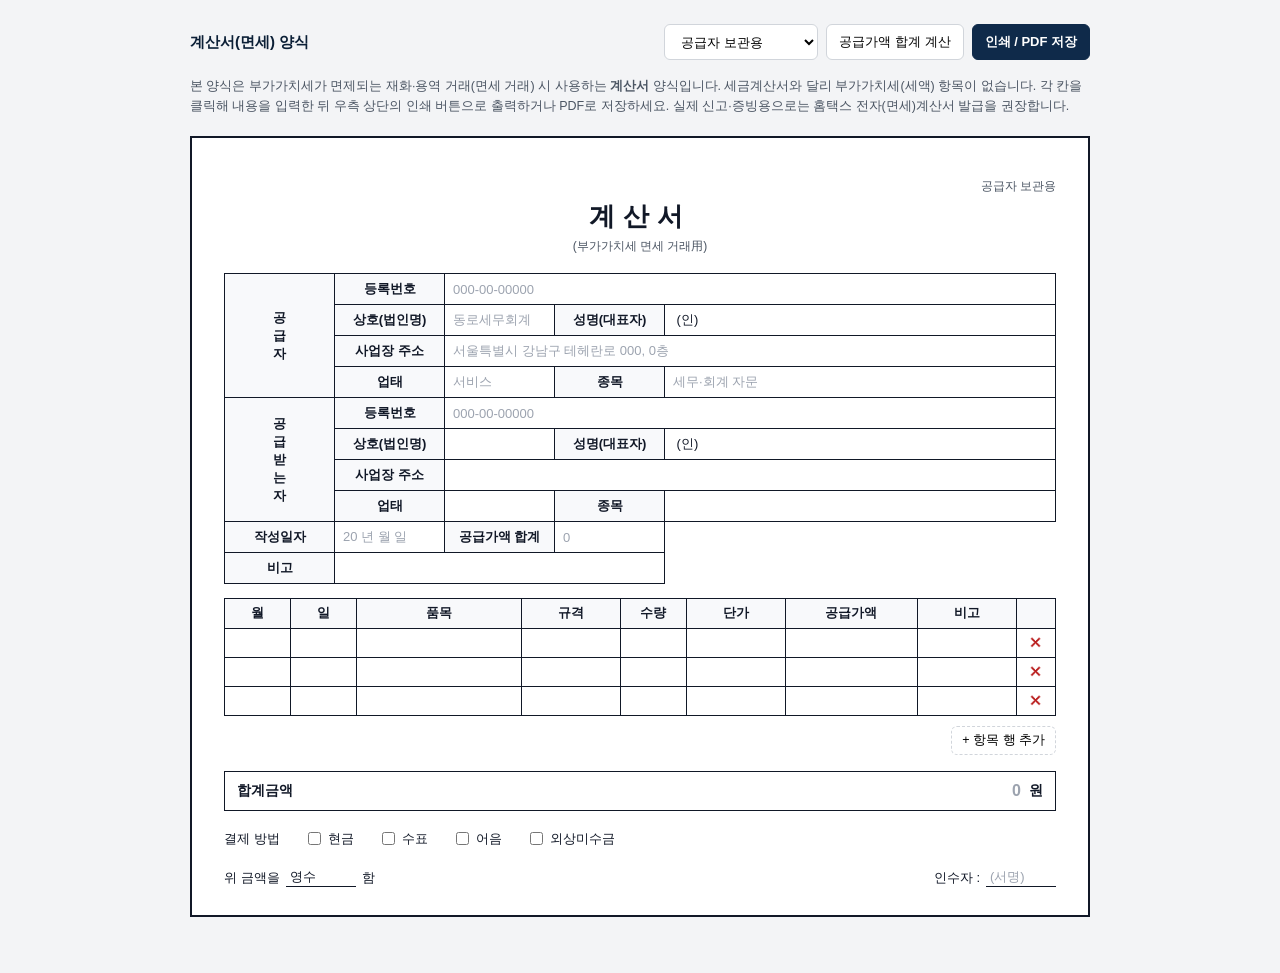
<file: documents/tax-free-invoice.html>
<!DOCTYPE html>
<html lang="ko">
<head>
<meta charset="UTF-8">
<meta name="viewport" content="width=device-width, initial-scale=1.0">
<title>계산서(면세) 양식 - 동로세무회계</title>
<meta name="description" content="면세 거래에 사용하는 계산서(부가가치세법 시행규칙 별지 제25호 서식 기반) 양식입니다. 화면에서 바로 입력한 뒤 인쇄할 수 있습니다.">
<style>
  :root{
    --navy-900:#0b1f36;
    --navy-800:#0f2a4a;
    --gold-500:#c9974d;
    --gray-700:#4b5563;
    --gray-300:#d1d5db;
    --gray-100:#f3f4f6;
    --gray-50:#f8f9fb;
  }
  *{ box-sizing:border-box; }
  body{
    margin:0;
    font-family:"Malgun Gothic","Apple SD Gothic Neo",-apple-system,BlinkMacSystemFont,sans-serif;
    color:#111827;
    background:var(--gray-100);
    padding:24px;
  }

  /* Toolbar */
  .toolbar{
    max-width:900px;
    margin:0 auto 16px;
    display:flex;
    flex-wrap:wrap;
    gap:8px;
    align-items:center;
    justify-content:space-between;
  }
  .toolbar__title{ font-size:15px; font-weight:700; color:var(--navy-900); }
  .toolbar__actions{ display:flex; flex-wrap:wrap; gap:8px; }
  .toolbar select,
  .toolbar button{
    font-family:inherit;
    font-size:13px;
    border-radius:6px;
    border:1px solid var(--gray-300);
    background:#fff;
    padding:8px 12px;
    cursor:pointer;
  }
  .toolbar button.primary{
    background:var(--navy-800);
    border-color:var(--navy-800);
    color:#fff;
    font-weight:600;
  }
  .toolbar__hint{
    max-width:900px;
    margin:0 auto 20px;
    font-size:12.5px;
    color:var(--gray-700);
    line-height:1.6;
  }

  /* Invoice sheet */
  .sheet{
    max-width:900px;
    margin:0 auto 32px;
    background:#fff;
    border:2px solid #111827;
    padding:28px 32px;
  }
  .sheet__copy-label{
    text-align:right;
    font-size:12px;
    color:var(--gray-700);
    margin-bottom:4px;
  }
  .sheet__title{
    text-align:center;
    font-size:26px;
    font-weight:800;
    letter-spacing:8px;
    margin:4px 0 4px;
  }
  .sheet__subtitle{
    text-align:center;
    font-size:12px;
    color:var(--gray-700);
    margin:0 0 18px;
  }

  table.info{
    width:100%;
    border-collapse:collapse;
    margin-bottom:14px;
  }
  table.info th, table.info td{
    border:1px solid #111827;
    padding:6px 8px;
    font-size:13px;
    vertical-align:middle;
  }
  table.info th{
    background:var(--gray-50);
    font-weight:700;
    width:110px;
    white-space:nowrap;
  }
  table.info td[contenteditable="true"]{
    min-width:60px;
  }
  table.info td.party-label{
    width:36px;
    text-align:center;
    font-weight:800;
    background:var(--gray-50);
  }

  table.items{
    width:100%;
    border-collapse:collapse;
    margin-bottom:10px;
  }
  table.items th, table.items td{
    border:1px solid #111827;
    padding:6px 6px;
    font-size:12.5px;
    text-align:center;
  }
  table.items thead th{ background:var(--gray-50); font-weight:700; }
  table.items td[contenteditable="true"]{ min-height:20px; text-align:left; }
  table.items td.num{ text-align:right; }
  table.items td.del-cell{ width:26px; }
  table.items td.del-cell button{
    border:none;
    background:transparent;
    color:#b91c1c;
    cursor:pointer;
    font-size:14px;
    line-height:1;
  }
  .items-foot{
    display:flex;
    justify-content:flex-end;
    margin-bottom:16px;
  }
  .items-foot button{
    font-size:12.5px;
    border:1px dashed var(--gray-300);
    background:#fff;
    border-radius:6px;
    padding:5px 10px;
    cursor:pointer;
  }

  .total-row{
    display:flex;
    align-items:center;
    gap:8px;
    border:1px solid #111827;
    padding:10px 12px;
    margin-bottom:18px;
    font-size:14px;
  }
  .total-row strong{ white-space:nowrap; }
  .total-row .total-amount{
    flex:1;
    text-align:right;
    font-weight:800;
    font-size:16px;
    min-width:60px;
  }

  .settlement{
    display:flex;
    flex-wrap:wrap;
    gap:24px;
    align-items:center;
    font-size:13px;
    margin-bottom:20px;
  }
  .settlement label{ display:inline-flex; align-items:center; gap:4px; cursor:pointer; }

  .sign-row{
    display:flex;
    justify-content:space-between;
    align-items:flex-end;
    font-size:13px;
  }
  .sign-row .field{ display:flex; align-items:center; gap:6px; }
  .sign-row .field span[contenteditable="true"]{
    display:inline-block;
    min-width:70px;
    border-bottom:1px solid #111827;
    padding:0 4px;
  }

  [contenteditable="true"]{ outline:none; }
  [contenteditable="true"]:hover{ background:#fffbea; }
  [contenteditable="true"]:focus{ background:#fff3cd; }
  [contenteditable="true"]:empty::before{
    content:attr(data-placeholder);
    color:#9ca3af;
  }

  .no-print{}

  @media print{
    body{ background:#fff; padding:0; }
    .toolbar, .toolbar__hint{ display:none !important; }
    .sheet{ border:2px solid #111827; margin:0 auto; box-shadow:none; }
    .no-print{ display:none !important; }
    [contenteditable="true"]:hover, [contenteditable="true"]:focus{ background:transparent; }
  }
</style>
</head>
<body>

<div class="toolbar no-print">
  <span class="toolbar__title">계산서(면세) 양식</span>
  <div class="toolbar__actions">
    <select id="copyType" aria-label="보관용 구분">
      <option value="공급자 보관용">공급자 보관용</option>
      <option value="공급받는자 보관용">공급받는자 보관용</option>
    </select>
    <button type="button" id="calcTotalBtn">공급가액 합계 계산</button>
    <button type="button" class="primary" id="printBtn">인쇄 / PDF 저장</button>
  </div>
</div>
<p class="toolbar__hint no-print">
  본 양식은 부가가치세가 면제되는 재화·용역 거래(면세 거래) 시 사용하는 <strong>계산서</strong> 양식입니다.
  세금계산서와 달리 부가가치세(세액) 항목이 없습니다. 각 칸을 클릭해 내용을 입력한 뒤 우측 상단의 인쇄 버튼으로 출력하거나 PDF로 저장하세요.
  실제 신고·증빙용으로는 홈택스 전자(면세)계산서 발급을 권장합니다.
</p>

<div class="sheet" id="sheet">
  <p class="sheet__copy-label" id="copyLabel">공급자 보관용</p>
  <p class="sheet__title">계산서</p>
  <p class="sheet__subtitle">(부가가치세 면세 거래用)</p>

  <table class="info">
    <tbody>
      <tr>
        <td class="party-label" rowspan="4">공<br>급<br>자</td>
        <th>등록번호</th>
        <td colspan="3" contenteditable="true" data-placeholder="000-00-00000"></td>
      </tr>
      <tr>
        <th>상호(법인명)</th>
        <td contenteditable="true" data-placeholder="동로세무회계"></td>
        <th>성명(대표자)</th>
        <td contenteditable="true" data-placeholder="홍길동">&nbsp;(인)</td>
      </tr>
      <tr>
        <th>사업장 주소</th>
        <td colspan="3" contenteditable="true" data-placeholder="서울특별시 강남구 테헤란로 000, 0층"></td>
      </tr>
      <tr>
        <th>업태</th>
        <td contenteditable="true" data-placeholder="서비스"></td>
        <th>종목</th>
        <td contenteditable="true" data-placeholder="세무·회계 자문"></td>
      </tr>
      <tr>
        <td class="party-label" rowspan="4">공<br>급<br>받<br>는<br>자</td>
        <th>등록번호</th>
        <td colspan="3" contenteditable="true" data-placeholder="000-00-00000"></td>
      </tr>
      <tr>
        <th>상호(법인명)</th>
        <td contenteditable="true" data-placeholder=""></td>
        <th>성명(대표자)</th>
        <td contenteditable="true" data-placeholder="">&nbsp;(인)</td>
      </tr>
      <tr>
        <th>사업장 주소</th>
        <td colspan="3" contenteditable="true" data-placeholder=""></td>
      </tr>
      <tr>
        <th>업태</th>
        <td contenteditable="true" data-placeholder=""></td>
        <th>종목</th>
        <td contenteditable="true" data-placeholder=""></td>
      </tr>
      <tr>
        <th>작성일자</th>
        <td contenteditable="true" data-placeholder="20  년   월   일"></td>
        <th>공급가액 합계</th>
        <td contenteditable="true" id="totalHeaderAmount" data-placeholder="0"></td>
      </tr>
      <tr>
        <th>비고</th>
        <td colspan="3" contenteditable="true" data-placeholder=""></td>
      </tr>
    </tbody>
  </table>

  <table class="items">
    <thead>
      <tr>
        <th style="width:8%">월</th>
        <th style="width:8%">일</th>
        <th style="width:20%">품목</th>
        <th style="width:12%">규격</th>
        <th style="width:8%">수량</th>
        <th style="width:12%">단가</th>
        <th style="width:16%">공급가액</th>
        <th style="width:12%">비고</th>
        <th class="no-print" style="width:4%"></th>
      </tr>
    </thead>
    <tbody id="itemsBody">
      <tr>
        <td contenteditable="true"></td>
        <td contenteditable="true"></td>
        <td contenteditable="true"></td>
        <td contenteditable="true"></td>
        <td contenteditable="true" class="num"></td>
        <td contenteditable="true" class="num"></td>
        <td contenteditable="true" class="num amount-cell"></td>
        <td contenteditable="true"></td>
        <td class="del-cell no-print"><button type="button" class="del-row-btn" title="행 삭제">✕</button></td>
      </tr>
      <tr>
        <td contenteditable="true"></td>
        <td contenteditable="true"></td>
        <td contenteditable="true"></td>
        <td contenteditable="true"></td>
        <td contenteditable="true" class="num"></td>
        <td contenteditable="true" class="num"></td>
        <td contenteditable="true" class="num amount-cell"></td>
        <td contenteditable="true"></td>
        <td class="del-cell no-print"><button type="button" class="del-row-btn" title="행 삭제">✕</button></td>
      </tr>
      <tr>
        <td contenteditable="true"></td>
        <td contenteditable="true"></td>
        <td contenteditable="true"></td>
        <td contenteditable="true"></td>
        <td contenteditable="true" class="num"></td>
        <td contenteditable="true" class="num"></td>
        <td contenteditable="true" class="num amount-cell"></td>
        <td contenteditable="true"></td>
        <td class="del-cell no-print"><button type="button" class="del-row-btn" title="행 삭제">✕</button></td>
      </tr>
    </tbody>
  </table>
  <div class="items-foot no-print">
    <button type="button" id="addRowBtn">+ 항목 행 추가</button>
  </div>

  <div class="total-row">
    <strong>합계금액</strong>
    <span class="total-amount" id="totalAmount" contenteditable="true" data-placeholder="0"></span>
    <strong>원</strong>
  </div>

  <div class="settlement">
    <span>결제 방법</span>
    <label><input type="checkbox">현금</label>
    <label><input type="checkbox">수표</label>
    <label><input type="checkbox">어음</label>
    <label><input type="checkbox">외상미수금</label>
  </div>

  <div class="sign-row">
    <div class="field">위 금액을 <span contenteditable="true" data-placeholder="영수/청구">영수</span>함</div>
    <div class="field">인수자 : <span contenteditable="true" data-placeholder="(서명)"></span></div>
  </div>
</div>

<script>
(function(){
  var copyType = document.getElementById('copyType');
  var copyLabel = document.getElementById('copyLabel');
  copyType.addEventListener('change', function(){
    copyLabel.textContent = copyType.value;
  });

  document.getElementById('printBtn').addEventListener('click', function(){
    window.print();
  });

  document.getElementById('addRowBtn').addEventListener('click', function(){
    var body = document.getElementById('itemsBody');
    var lastRow = body.rows[body.rows.length - 1];
    var newRow = lastRow.cloneNode(true);
    Array.prototype.forEach.call(newRow.querySelectorAll('[contenteditable="true"]'), function(cell){
      cell.textContent = '';
    });
    body.appendChild(newRow);
    var firstCell = newRow.querySelector('[contenteditable="true"]');
    if (firstCell) firstCell.focus();
  });

  document.getElementById('itemsBody').addEventListener('click', function(e){
    var btn = e.target.closest('.del-row-btn');
    if (!btn) return;
    var body = document.getElementById('itemsBody');
    if (body.rows.length <= 1) return;
    btn.closest('tr').remove();
  });

  function parseAmount(text){
    var n = parseFloat(String(text).replace(/[^0-9.-]/g, ''));
    return isNaN(n) ? 0 : n;
  }

  document.getElementById('calcTotalBtn').addEventListener('click', function(){
    var cells = document.querySelectorAll('#itemsBody .amount-cell');
    var sum = 0;
    cells.forEach(function(cell){ sum += parseAmount(cell.textContent); });
    var formatted = sum.toLocaleString('ko-KR');
    document.getElementById('totalAmount').textContent = formatted;
    document.getElementById('totalHeaderAmount').textContent = formatted;
  });
})();
</script>

</body>
</html>
</file>
